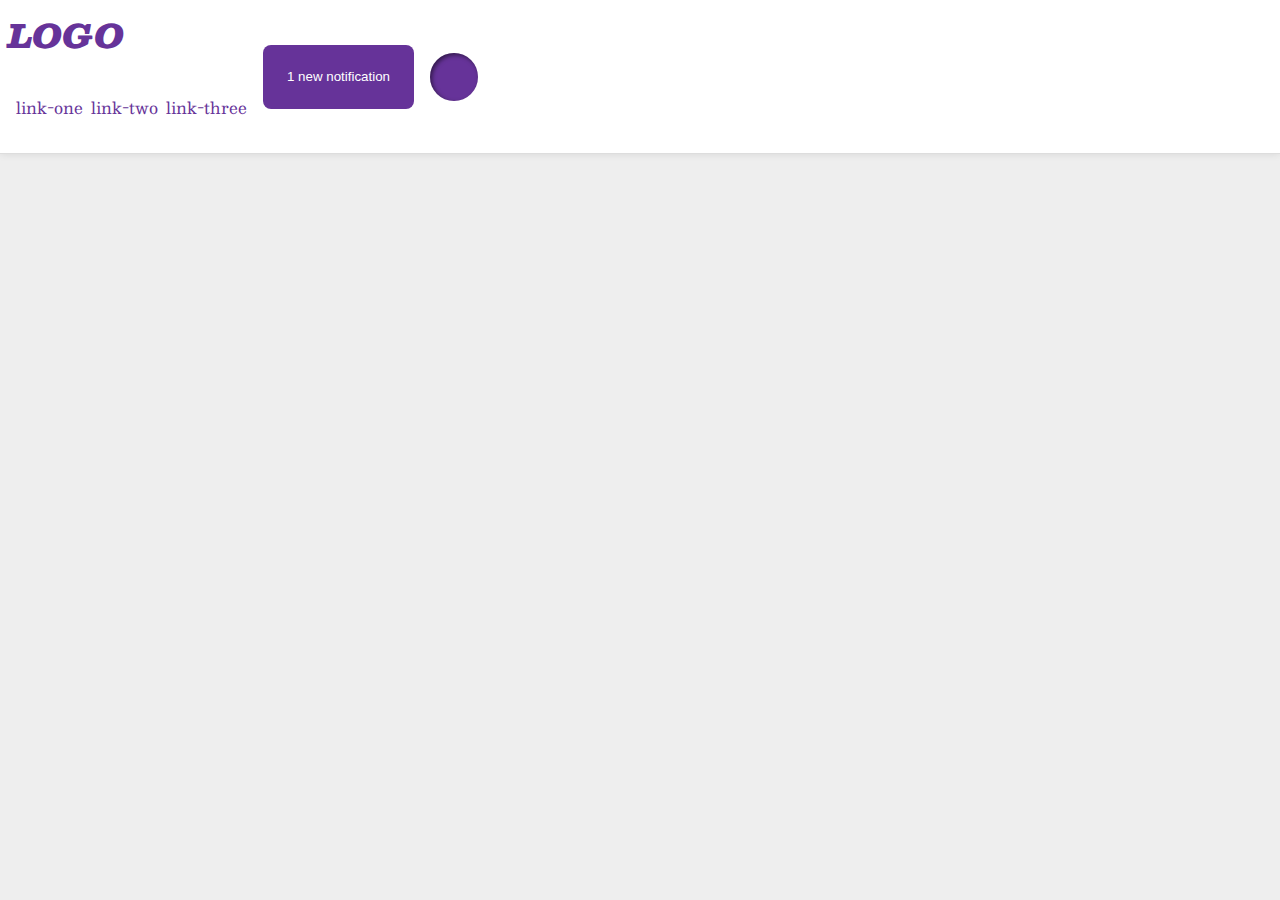
<file: flex/03-flex-header-2/index.html>
<!DOCTYPE html>
<html lang="en">
  <head>
    <meta charset="UTF-8">
    <meta http-equiv="X-UA-Compatible" content="IE=edge">
    <meta name="viewport" content="width=device-width, initial-scale=1.0">
    <title>Flex Header 2</title>
    <link rel="stylesheet" href="style.css">
  </head>
  <body>
    <div class="header">
      <div class="left">
        <div class="logo">
          LOGO
        </div>
        <ul class="links">
          <li><a href="google.com">link-one</a></li>
          <li><a href="google.com">link-two</a></li>
          <li><a href="google.com">link-three</a></li>
        </ul>
        </div> 
      <div class="right">
        <button class="notifications">
          1 new notification
        </button>
        <div class="profile-image"></div>
      </div>
    </div>
  </body>
</html>
</file>
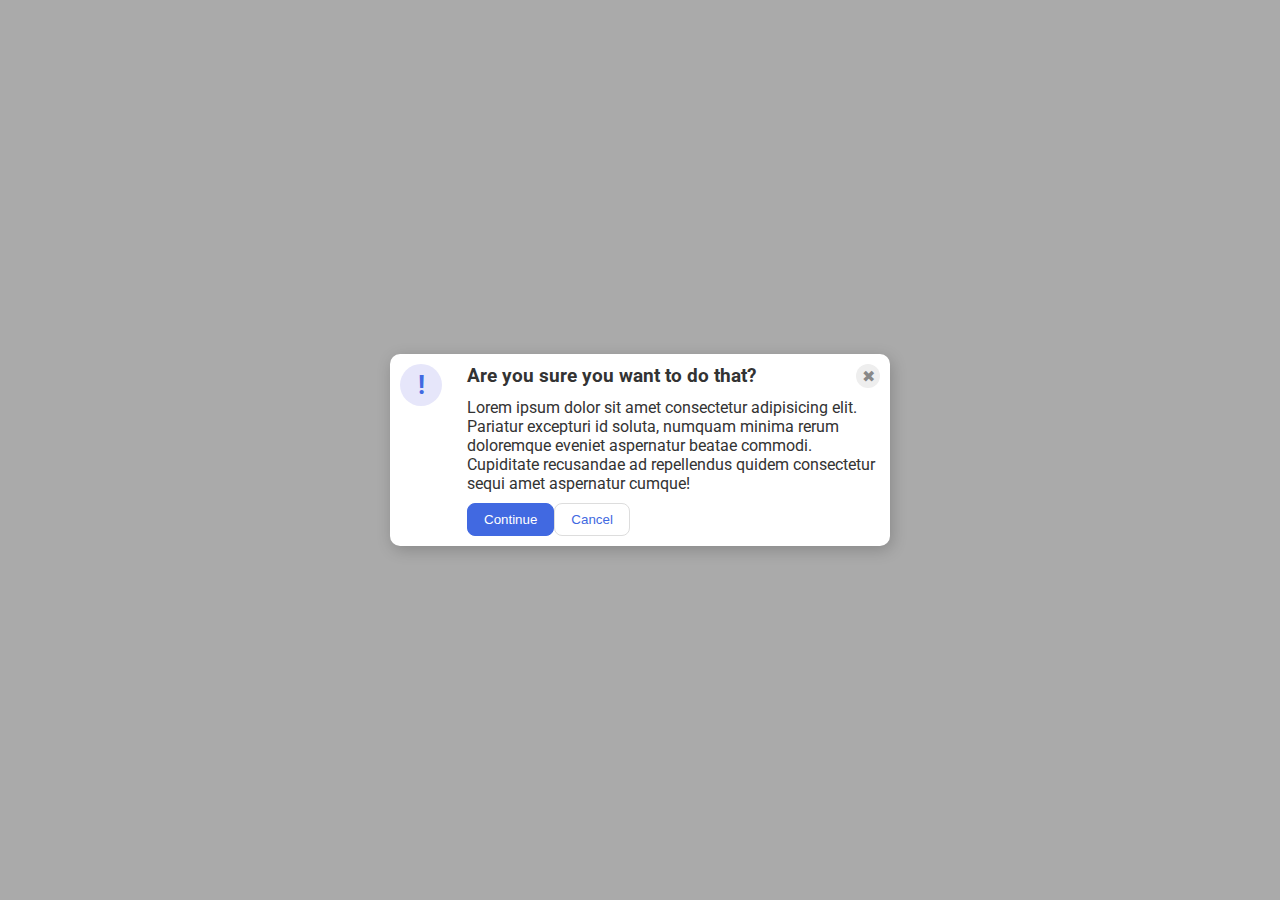
<file: flex/05-flex-modal/index.html>
<!DOCTYPE html>
<html lang="en">
  <head>
    <meta charset="UTF-8">
    <meta http-equiv="X-UA-Compatible" content="IE=edge">
    <meta name="viewport" content="width=device-width, initial-scale=1.0">
    <link rel="stylesheet" href="style.css">
    <title>Modal</title>
  </head>
  <body>
    <div class="modal">
      <div class="left">
        <div class="icon">!</div>
      </div>
      <div class="right">
        <div class="header">
          <div class="title">Are you sure you want to do that?</div>
          <div class="close-button">✖</div>
        </div>
        <div class="text">Lorem ipsum dolor sit amet consectetur adipisicing elit. Pariatur excepturi id soluta, numquam minima rerum doloremque eveniet aspernatur beatae commodi. Cupiditate recusandae ad repellendus quidem consectetur sequi amet aspernatur cumque!</div>
        <div class="buttons">
          <button class="continue">Continue</button>
          <button class="cancel">Cancel</button>
        </div>
      </div>
    </div>
  </body>
</html>
</file>
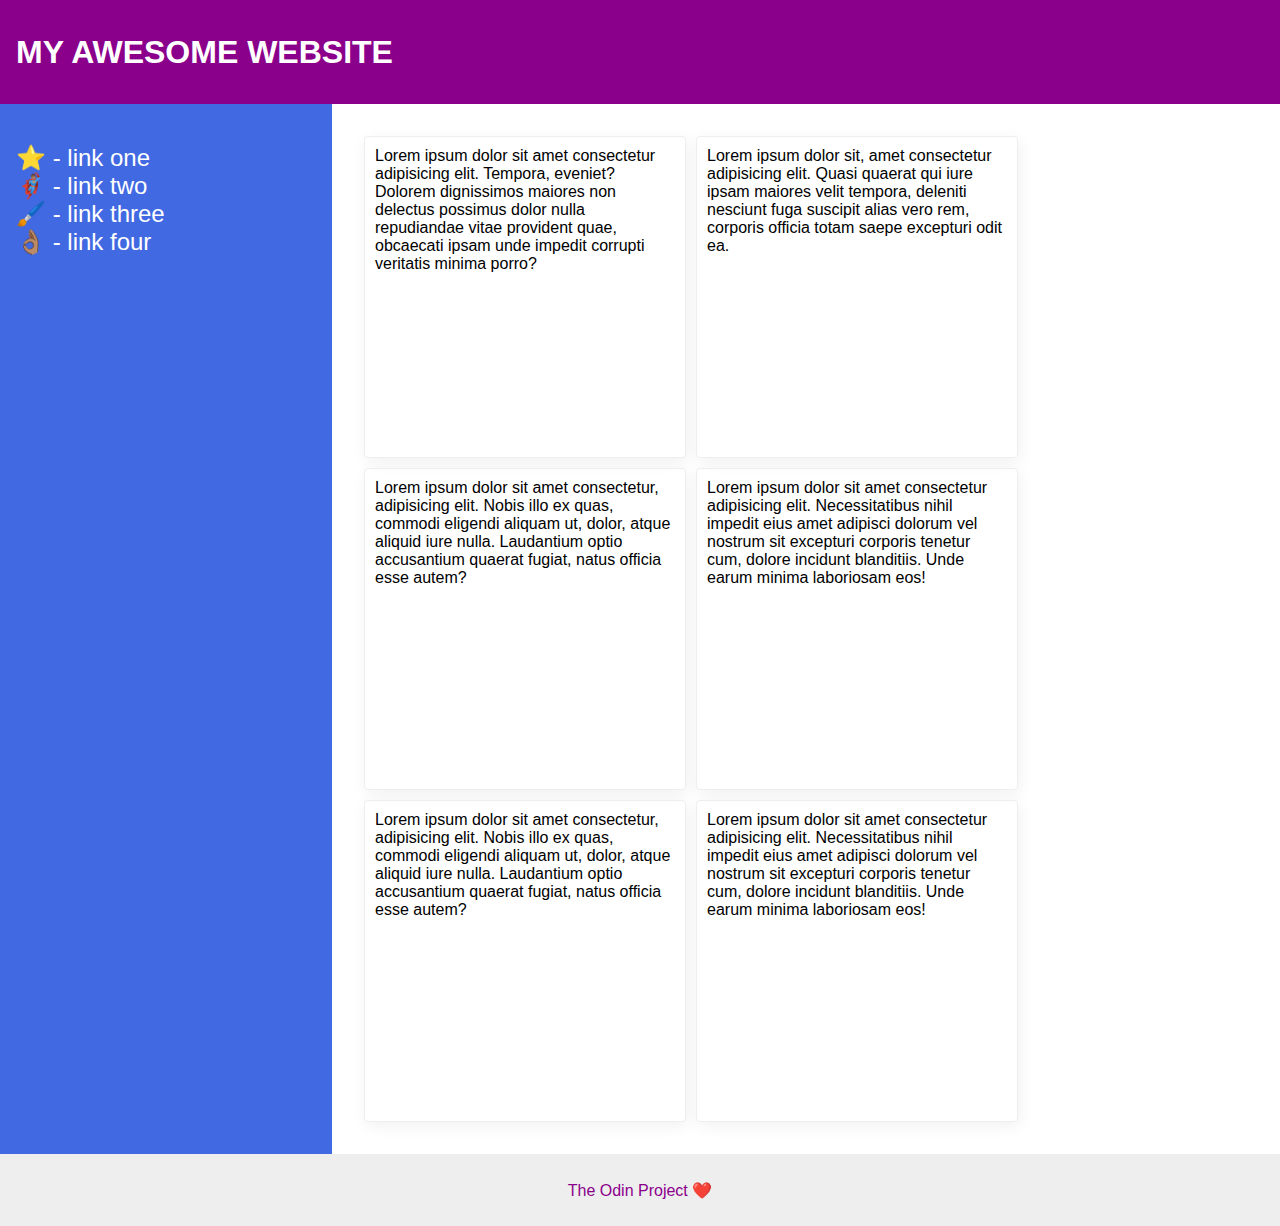
<file: flex/07-flex-layout-2/index.html>
<!DOCTYPE html>
<html lang="en">
  <head>
    <meta charset="UTF-8">
    <meta http-equiv="X-UA-Compatible" content="IE=edge">
    <meta name="viewport" content="width=device-width, initial-scale=1.0">
    <title>The Holy Grail</title>
    <link rel="stylesheet" href="style.css">
  </head>

  <body>
    <div class="header">
      MY AWESOME WEBSITE
    </div>
    
    <div class="container">
      <div class="sidebar">
        <ul>
          <li><a href="#">⭐ - link one</a></li>
          <li><a href="#">🦸🏽‍♂️ - link two</a></li>
          <li><a href="#">🖌️ - link three</a></li>
          <li><a href="#">👌🏽 - link four</a></li>
        </ul>
      </div>

      <div class="card-container">
        <div class="card">Lorem ipsum dolor sit amet consectetur adipisicing elit. Tempora, eveniet? Dolorem dignissimos maiores non delectus possimus dolor nulla repudiandae vitae provident quae, obcaecati ipsam unde impedit corrupti veritatis minima porro?</div>
        <div class="card">Lorem ipsum dolor sit, amet consectetur adipisicing elit. Quasi quaerat qui iure ipsam maiores velit tempora, deleniti nesciunt fuga suscipit alias vero rem, corporis officia totam saepe excepturi odit ea.</div>
        <div class="card">Lorem ipsum dolor sit amet consectetur, adipisicing elit. Nobis illo ex quas, commodi eligendi aliquam ut, dolor, atque aliquid iure nulla. Laudantium optio accusantium quaerat fugiat, natus officia esse autem?</div>
        <div class="card">Lorem ipsum dolor sit amet consectetur adipisicing elit. Necessitatibus nihil impedit eius amet adipisci dolorum vel nostrum sit excepturi corporis tenetur cum, dolore incidunt blanditiis. Unde earum minima laboriosam eos!</div>
        <div class="card">Lorem ipsum dolor sit amet consectetur, adipisicing elit. Nobis illo ex quas, commodi eligendi aliquam ut, dolor, atque aliquid iure nulla. Laudantium optio accusantium quaerat fugiat, natus officia esse autem?</div>
        <div class="card">Lorem ipsum dolor sit amet consectetur adipisicing elit. Necessitatibus nihil impedit eius amet adipisci dolorum vel nostrum sit excepturi corporis tenetur cum, dolore incidunt blanditiis. Unde earum minima laboriosam eos!</div>
      </div>
    </div>

    <div class="footer">
      The Odin Project ❤️
    </div>
  </body>
</html>
</file>
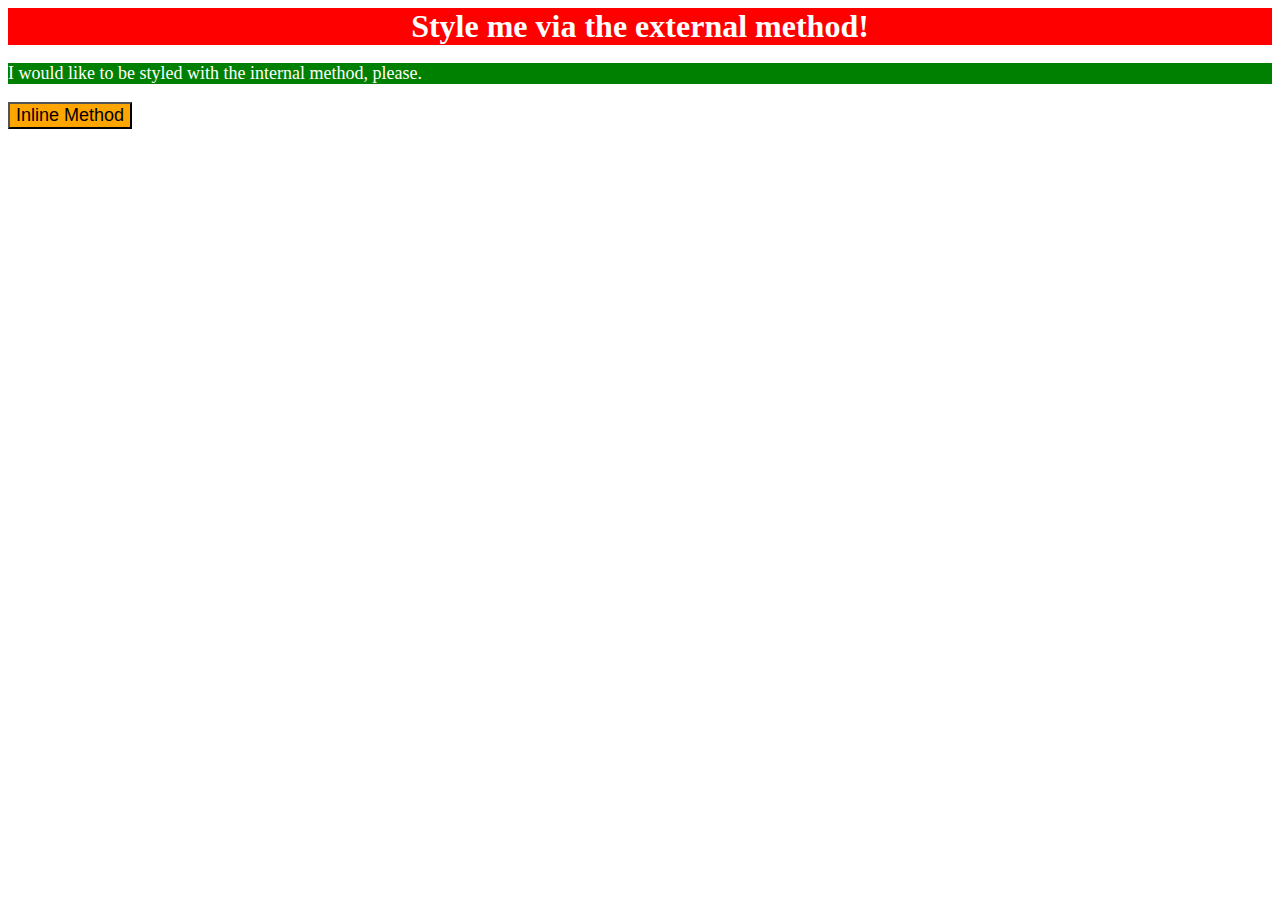
<file: foundations/01-css-methods/index.html>
<!DOCTYPE html>
<html lang="en">
  <head>
    <meta charset="UTF-8">
    <meta http-equiv="X-UA-Compatible" content="IE=edge">
    <meta name="viewport" content="width=device-width, initial-scale=1.0">
    <title>Methods for Adding CSS</title>
    <link rel="stylesheet" href="./style.css">
    <style>
      p {background-color: green;
        color: white;
        font-size: 18px;
      }
    </style>
  </head>
  <body>
    <div>Style me via the external method!</div>
    <p>I would like to be styled with the internal method, please.</p>
    <button style = "background-color: orange; font-size: 18px;">Inline Method</button>
  </body>
</html>
</file>
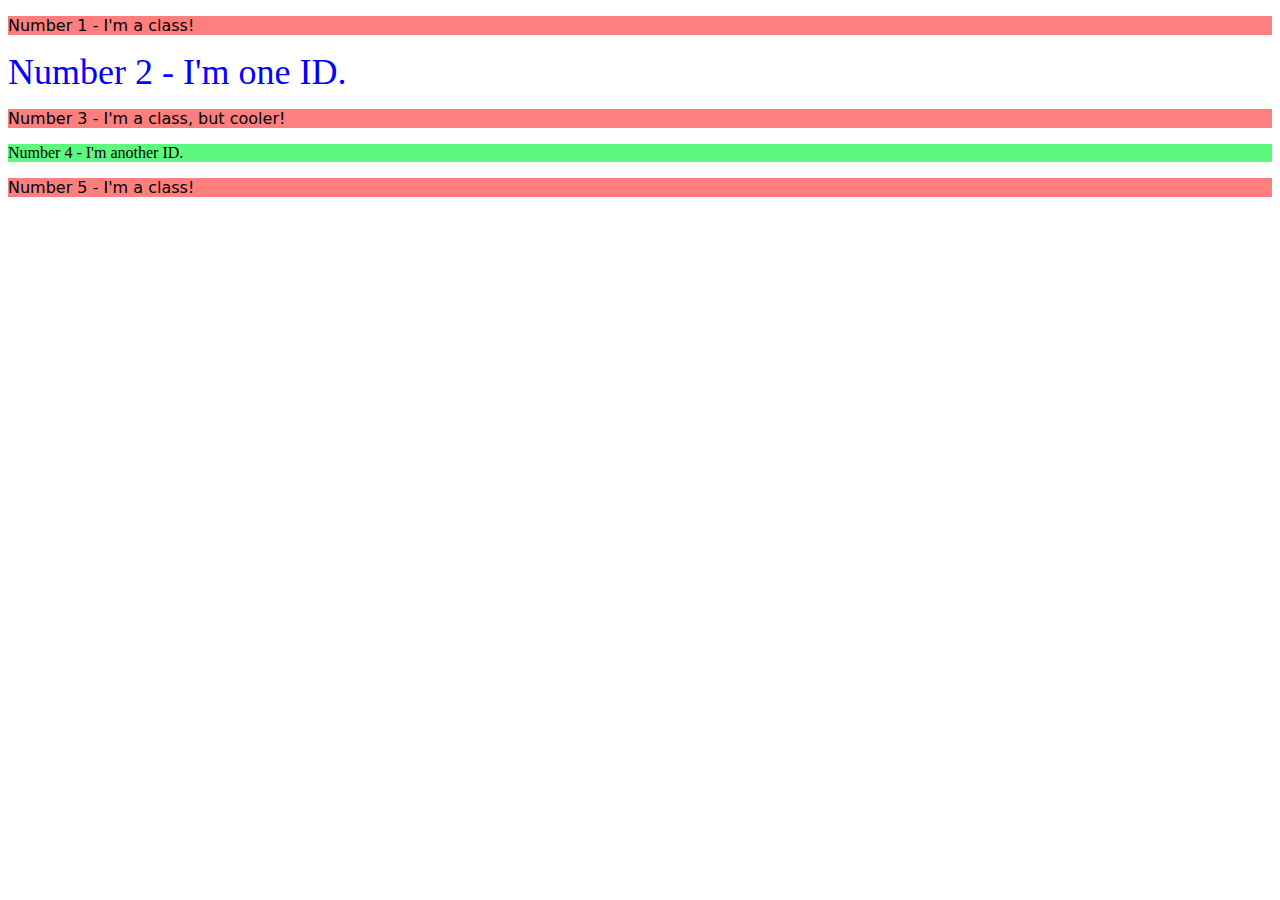
<file: foundations/02-class-id-selectors/index.html>
<!DOCTYPE html>
<html lang="en">
  <head>
    <meta charset="UTF-8">
    <meta http-equiv="X-UA-Compatible" content="IE=edge">
    <meta name="viewport" content="width=device-width, initial-scale=1.0">
    <title>Class and ID Selectors</title>
    <link rel="stylesheet" href="style.css">
  </head>
  <body>
    <p>Number 1 - I'm a class!</p>
    <div class="two">Number 2 - I'm one ID.</div>
    <p class="three">Number 3 - I'm a class, but cooler!</p>
    <div class="four">Number 4 - I'm another ID.</div>
    <p>Number 5 - I'm a class!</p>
  </body>
</html>
</file>
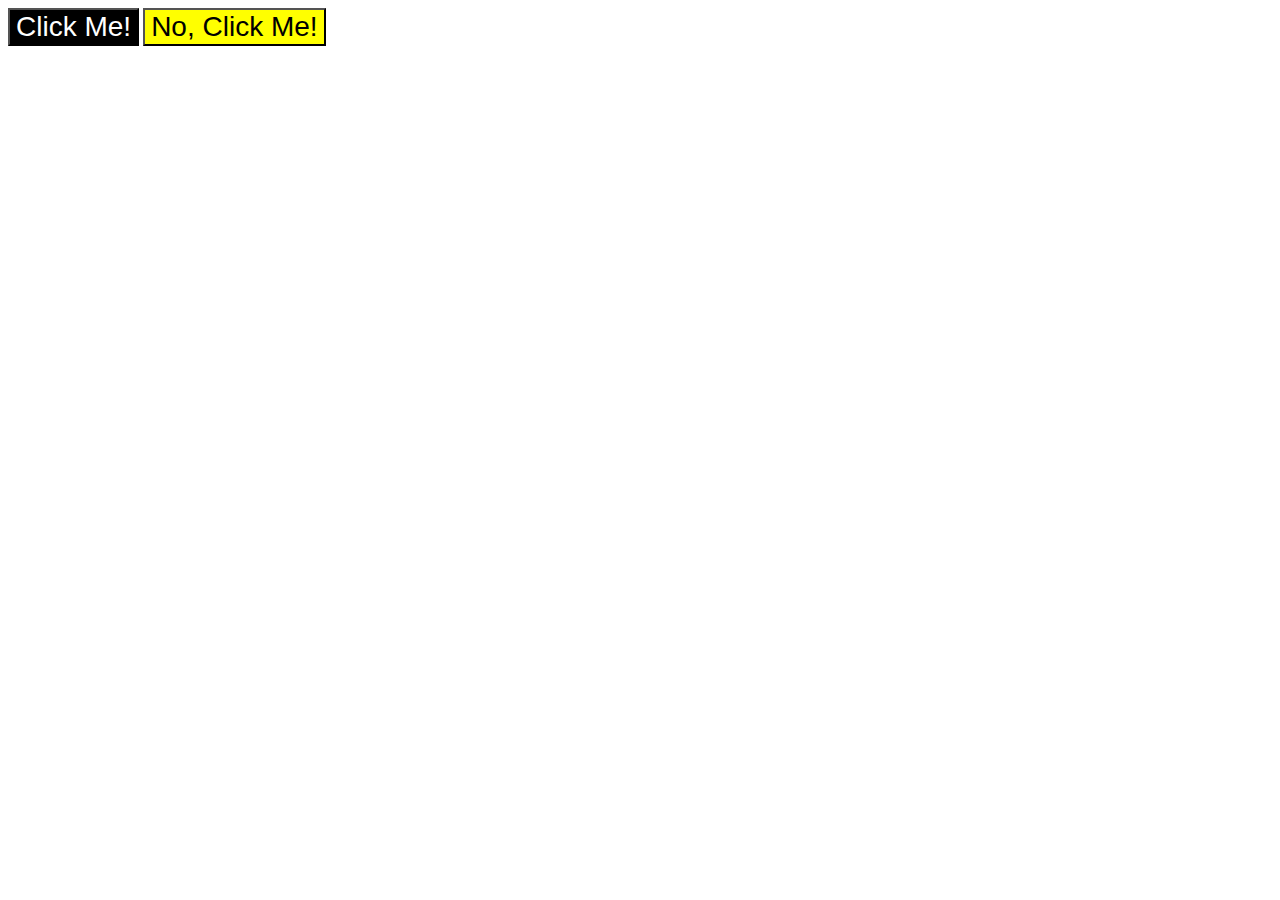
<file: foundations/03-grouping-selectors/index.html>
<!DOCTYPE html>
<html lang="en">
  <head>
    <meta charset="UTF-8">
    <meta http-equiv="X-UA-Compatible" content="IE=edge">
    <meta name="viewport" content="width=device-width, initial-scale=1.0">
    <title>Grouping Selectors</title>
    <link rel="stylesheet" href="style.css">
  </head>
  <body>
    <button class="first both">Click Me!</button>
    <button class="second both">No, Click Me!</button>
  </body>
</html>
</file>
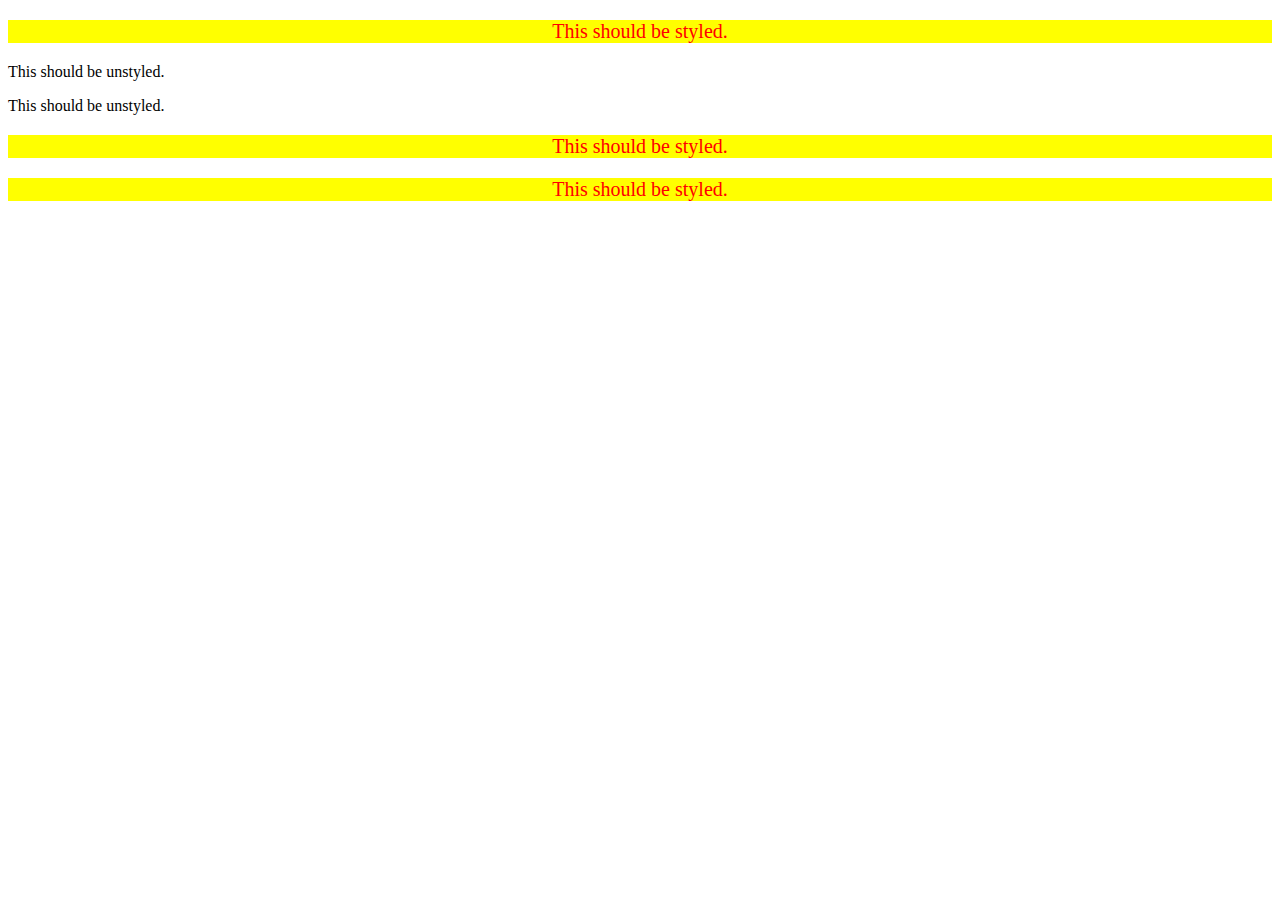
<file: foundations/05-descendant-combinator/index.html>
<!DOCTYPE html>
<html lang="en">
  <head>
    <meta charset="UTF-8">
    <meta http-equiv="X-UA-Compatible" content="IE=edge">
    <meta name="viewport" content="width=device-width, initial-scale=1.0">
    <title>Descendant Combinator</title>
    <link rel="stylesheet" href="./style.css">
  </head>
  <body>
    <div class="container">
      <p class="text">This should be styled.</p>
    </div>
    <p class="text">This should be unstyled.</p>
    <p class="text">This should be unstyled.</p>
    <div class="container">
      <p class="text">This should be styled.</p>
      <p class="text">This should be styled.</p>
    </div>
  </body>
</html>
</file>
<file: flex/03-flex-header-2/style.css>
/* this is some magical font-importing.  
you'll learn about it later. */
@import url('https://fonts.googleapis.com/css2?family=Besley:ital,wght@0,400;1,900&display=swap');

body {
  margin: 0;
  background: #eee;
  font-family: Besley, serif;
}

.header {
  background: white;
  border-bottom: 1px solid #ddd;
  box-shadow: 0 0 8px rgba(0,0,0,.1);
  display: flex;
  align-items: center;
  justify-content: flex-start;
}

.profile-image {
  background: rebeccapurple;
  box-shadow: inset 2px 2px 4px rgba(0,0,0,.5);
  border-radius: 50%;
  width: 48px;
  height: 48px;
  margin: 8px;
}

.logo {
  color: rebeccapurple;
  font-size: 32px;
  font-weight: 900;
  font-style: italic;
  margin: 8px;
}

button {
  border: none;
  border-radius: 8px;
  background: rebeccapurple;
  color: white;
  padding: 8px 24px;
}

a {
  /* this removes the line under our links */
  text-decoration: none;
  color: rebeccapurple;
}

ul {
  list-style-type: none;
  display: flex;
  padding: 16px;
  gap: 8px;
  margin-right: auto;
}

.right{
  display: flex;
  gap: 8px;
}
</file>
<file: flex/05-flex-modal/style.css>
@import url('https://fonts.googleapis.com/css2?family=Roboto:wght@400;700&display=swap');

html, body {
  height: 100%;
}

body {
  font-family: Roboto, sans-serif;
  margin: 0;
  background: #aaa;
  color: #333;
  /* I'll give you this one for free lol */
  display: flex;
  align-items: center;
  justify-content: center;
}

.modal {
  background: white;
  width: 480px;
  border-radius: 10px;
  box-shadow: 2px 4px 16px rgba(0,0,0,.2);
  display: flex;
  padding:10px;
  gap:25px
}

.header{
  display: flex;
  justify-content: space-between;
}

.title{
  font-size: larger;
  font-weight: bold;
}

.right{
  display: flex;
  flex-direction: column;
  gap: 10px;
}

.buttons{
  display: flex;
}

.icon {
  color: royalblue;
  font-size: 26px;
  font-weight: 700;
  background: lavender;
  width: 42px;
  height: 42px;
  border-radius: 50%;
  display: flex;
  align-items: center;
  justify-content: center;
}

.close-button {
  background: #eee;
  border-radius: 50%;
  color: #888;
  font-weight: 400;
  font-size: 16px;
  height: 24px;
  width: 24px;
  display: flex;
  align-items: center;
  justify-content: center;
}

button {
  padding: 8px 16px;
  border-radius: 8px;
}

button.continue {
  background: royalblue;
  border: 1px solid royalblue;
  color: white;
}

button.cancel {
  background: white;
  border: 1px solid #ddd;
  color: royalblue;
}
</file>
<file: flex/07-flex-layout-2/style.css>
body {
  font-family: -apple-system, BlinkMacSystemFont, 'Segoe UI', Roboto, Oxygen, Ubuntu, Cantarell, 'Open Sans', 'Helvetica Neue', sans-serif;
  margin: 0;
  min-height: 100vh;
  display: flex;
  flex-direction: column;
  /* justify-content: space-between; */
}

.header {
  display: flex;
  height: 72px;
  background: darkmagenta;
  color: white;
  font-size: 32px;
  font-weight: 900;
  align-items: center;
  padding: 16px;
  flex-grow: 0;
}

.container{
  display: flex;
  flex-grow: 1;
}

.footer {
  height: 72px;
  background: #eee;
  color: darkmagenta;
  display: flex;
  justify-content: center;
  align-items: center;
  flex-grow: 0;
}

.sidebar {
  width: 300px;
  background: royalblue;
  padding: 16px;
  flex-shrink: 0;
  font-size: 24px;
}

.card-container{
  display: flex;
  gap: 10px;
  padding: 32px;
  flex-wrap: wrap;
  
}

.card {
  border: 1px solid #eee;
  box-shadow: 2px 4px 16px rgba(0,0,0,.06);
  border-radius: 4px;
  height: 300px;
  width: 300px;
  padding: 10px;
}

ul {
  list-style: none;
  padding: 0;
}

a {
  text-decoration: none;
  color: white;
}
</file>
<file: foundations/01-css-methods/style.css>
div {
    background-color: red;
    color:white;
    font-size: 32px;
    text-align: center;
    font-weight: bold
}
</file>
<file: foundations/02-class-id-selectors/style.css>
p {
    background-color: rgba(255, 0, 0, .5);
    font-family: Verdana, DejaVu Sans, sans-serif;
}

.three .four{
    font-size:18px;
}

.four {
    background-color: rgb(93, 248, 126);
}

.two {
    color: blue;
    font-size: 36px;
}
</file>
<file: foundations/03-grouping-selectors/style.css>
.first {
    background-color: black;
    color: white;
}

.second {
    background-color: yellow;
}

.both {
    font-size: 28px;
    font-family: Helvetica, 'Times New Roman', sans-serif;
}
</file>
<file: foundations/05-descendant-combinator/style.css>
div .text{
    background-color: yellow;
    color: red;
    font-size: 20px;
    text-align: center;
    
}
</file>
